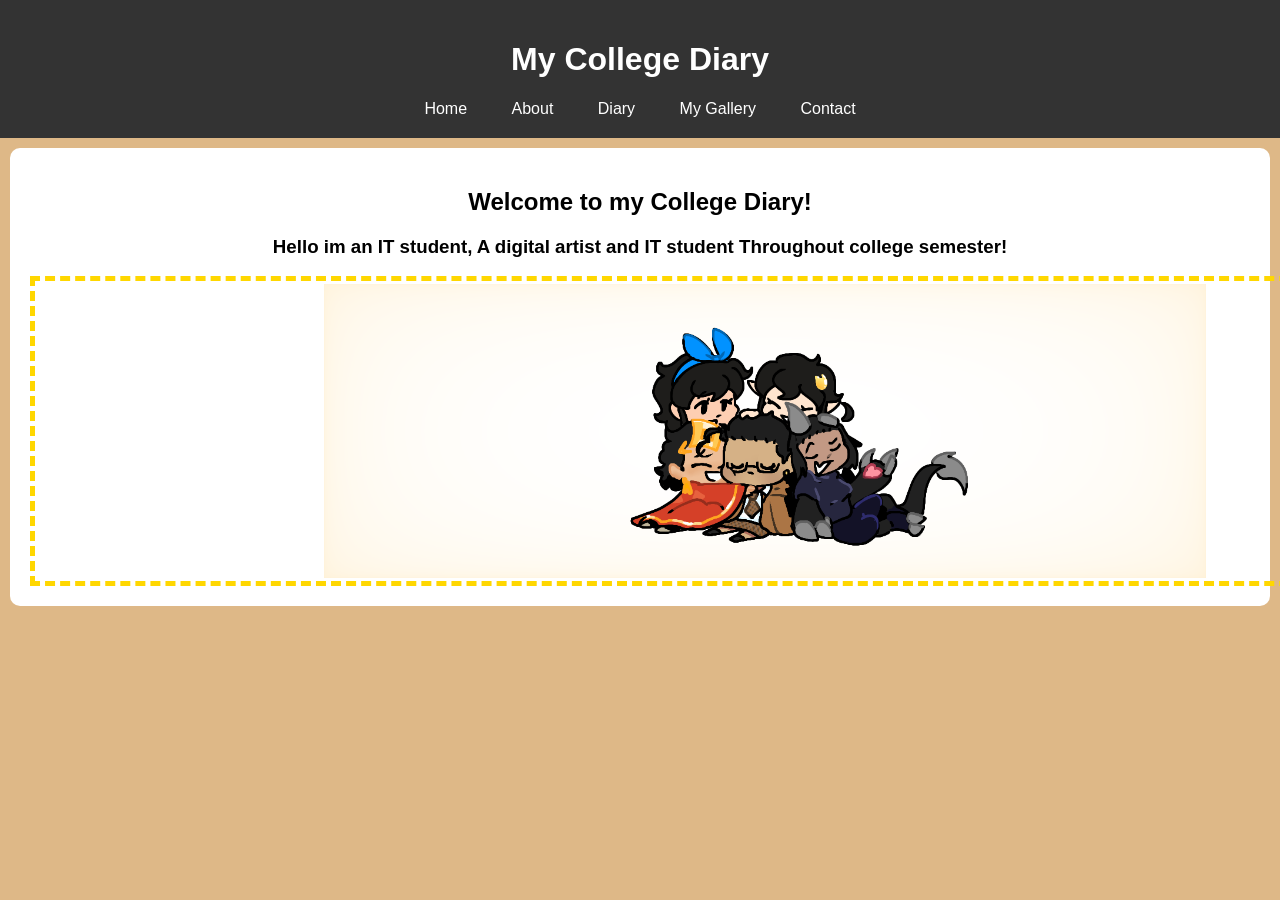
<file: index.html>
<!DOCTYPE html>
<html>
<head>
    <title>My College Diary</title>
    <link rel="stylesheet" href="style.css">

    <style>

        .image-container {
            width: 1460px;      /* Set the desired fixed width for the container/border */
            height: 300px;     /* Set the desired fixed height for the container/border */
            border: 5px dashed gold; /* Apply the border to the container */
            display: flex;     /* Use flexbox to center the image */
            justify-content: center; /* Center horizontally */
            align-items: center;     /* Center vertically */
            overflow: hidden;  /* Hides any overflow if needed */
        }

        .image-container img {
            max-width: 100%;   /* Ensures the image doesn't exceed the container's width */
            max-height: 98%;  /* Ensures the image doesn't exceed the container's height */
            object-fit: contain; /* Scales the image to fit inside the container without stretching or cropping */
            display: block;    /* Ensures correct rendering */
        }
        
    </style>
</head>
<body>

    <header>
    <h1>My College Diary</h1>

    <nav>

        <a href="index.html">Home</a>

        <a href="about.html">About</a>

        <a href="diary.html">Diary</a>

        <a href="gallery.html">My Gallery</a>

        <a href="contact.html">Contact</a>

    </nav>

    </header>
    
    <section>

        <h1 style="text-align: center;">Welcome to my College Diary!</h1>
        
        <h3 style="text-align: center;"> Hello im an IT student, A digital artist and IT student Throughout college semester!</h3>
        <div class="image-container">
        <img src="Mysonas.png" alt="Description of the image">
        </div>
    </section>


</body>
</html>
</file>
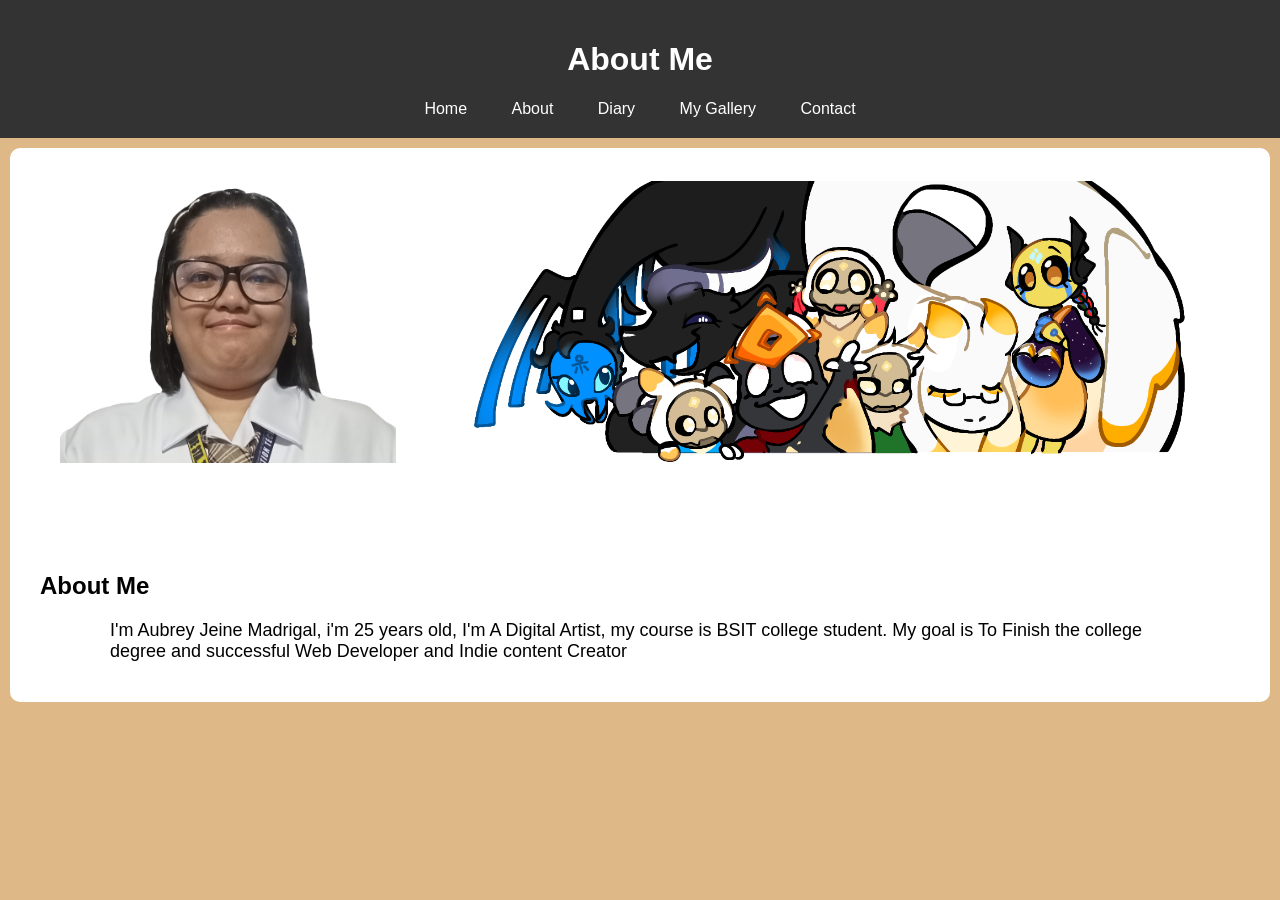
<file: about.html>
<!DOCTYPE html>
<html>
<head>

    <title>About Me</title>

    <link rel="stylesheet" href="style.css">

</head>

<body>

    <header>
    <h1>About Me</h1>

    <nav>

        <a href="index.html">Home</a>

        <a href="about.html">About</a>

        <a href="diary.html">Diary</a>

        <a href="gallery.html">My Gallery</a>

        <a href="contact.html">Contact</a>

    </nav>

    </header>

    

    <section>
        <div class="wrapper">
            <div class="Profile">
                <img src="ajprofile.png" width="28%" >
                <img src="Untitled450_20251002002926.png" width="63%" >
            </div>
            <div class="intro">
                
                <h1>About Me</h1>
                <p style="font-size: large;">I'm Aubrey Jeine Madrigal, 
                    i'm 25 years old, I'm A Digital Artist, my course is BSIT college student. My goal 
                    is To Finish the college degree and successful Web Developer and 
                    Indie content Creator</p>
    
            </div>

    </div>
    </section>
</body>
</html>
</file>
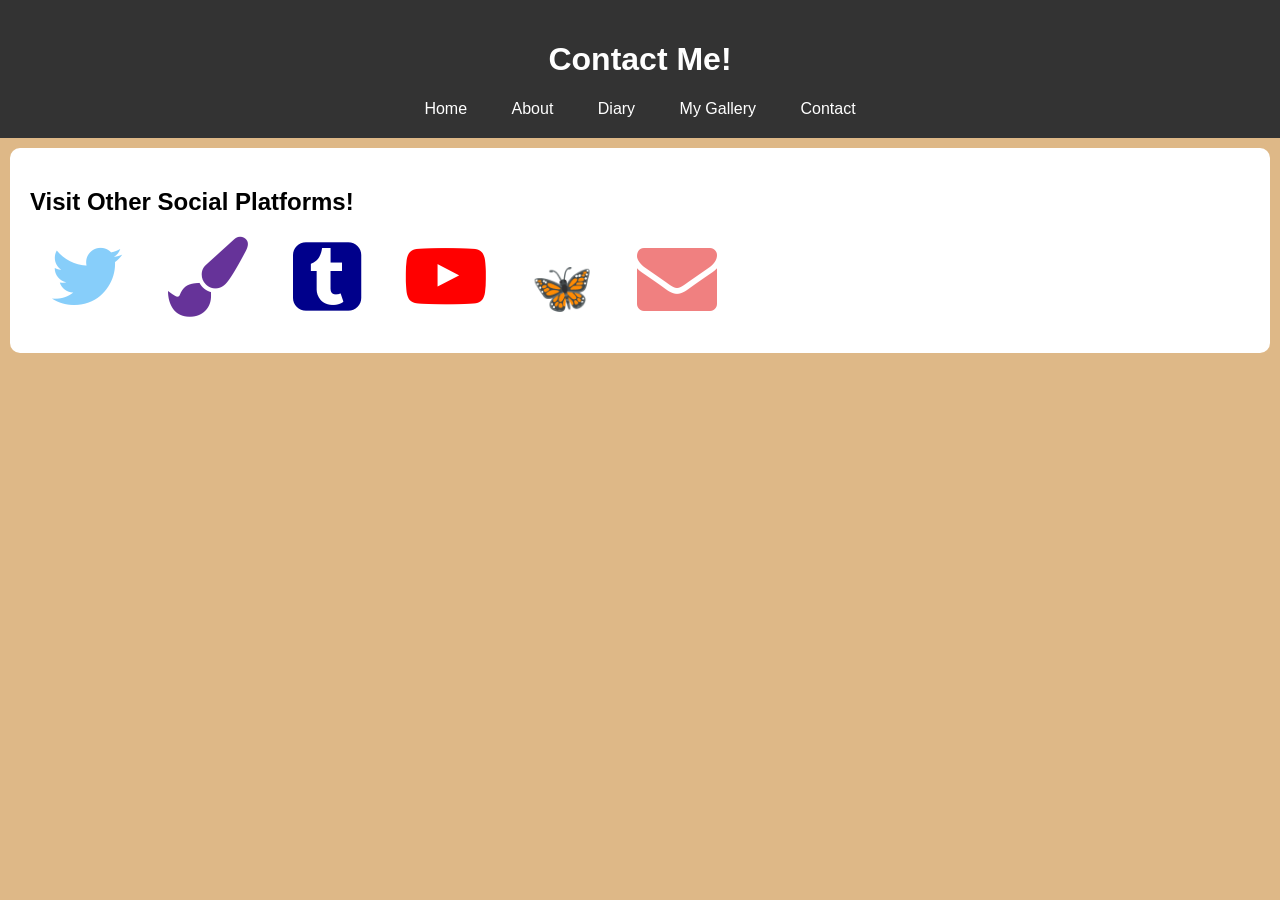
<file: contact.html>
<!DOCTYPE html>
<html lang="en">
<head>
    <title>Contact</title>

    <link rel="stylesheet" href="style.css">
    <link rel="stylesheet" href="https://cdnjs.cloudflare.com/ajax/libs/font-awesome/4.7.0/css/font-awesome.min.css"> 
</head>
<body>

   <header>
    <h1>Contact Me!</h1>

    <nav>

        <a href="index.html">Home</a>

        <a href="about.html">About</a>

        <a href="diary.html">Diary</a>

        <a href="gallery.html">My Gallery</a>

        <a href="contact.html">Contact</a>

    </nav>

    </header>

    <section>
        <h2>Visit Other Social Platforms!</h2>

            <nav>
            <dl><a href="https://x.com/_AmberJyn_" target="_blank" rel="noopenernoreferrer">
                <i class="fa fa-twitter" style="font-size:80px;color: lightskyblue"></i>
            </a>
            <a href="https://izelandzero.carrd.co/" target="_blank" rel="noopenernoreferrer">
                <i class="fa fa-paint-brush" style="font-size:80px;color:rebeccapurple"></i>
            </a>
            <a href="https://www.tumblr.com/izelandzero" target="_blank" rel="noopenernoreferrer">
                <i class="fa fa-tumblr-square" style="font-size:80px;color:darkblue"></i>
            </a>
            <a href="https://www.youtube.com/@IzelYuna" target="_blank" rel="noopenernoreferrer">
                <i class="fa fa-youtube-play" style="font-size:80px;color:red"></i>
            </a>
            <a href="https://bsky.app/profile/izelyuna2025.bsky.social" target="_blank" rel="noopenernoreferrer">
                <span style="font-size: 50px; color: blue;">🦋</span>
            </a>
            <a href="mailto:aubreyjeinem@gmail.com" target="_blank" rel="noopenernoreferrer">
                <i class="fa fa-envelope" style="font-size:80px;color:lightcoral"></i>
            </a>
            </dl>

        </nav>

    </section>
<body>
    
</body>
</html>
</file>
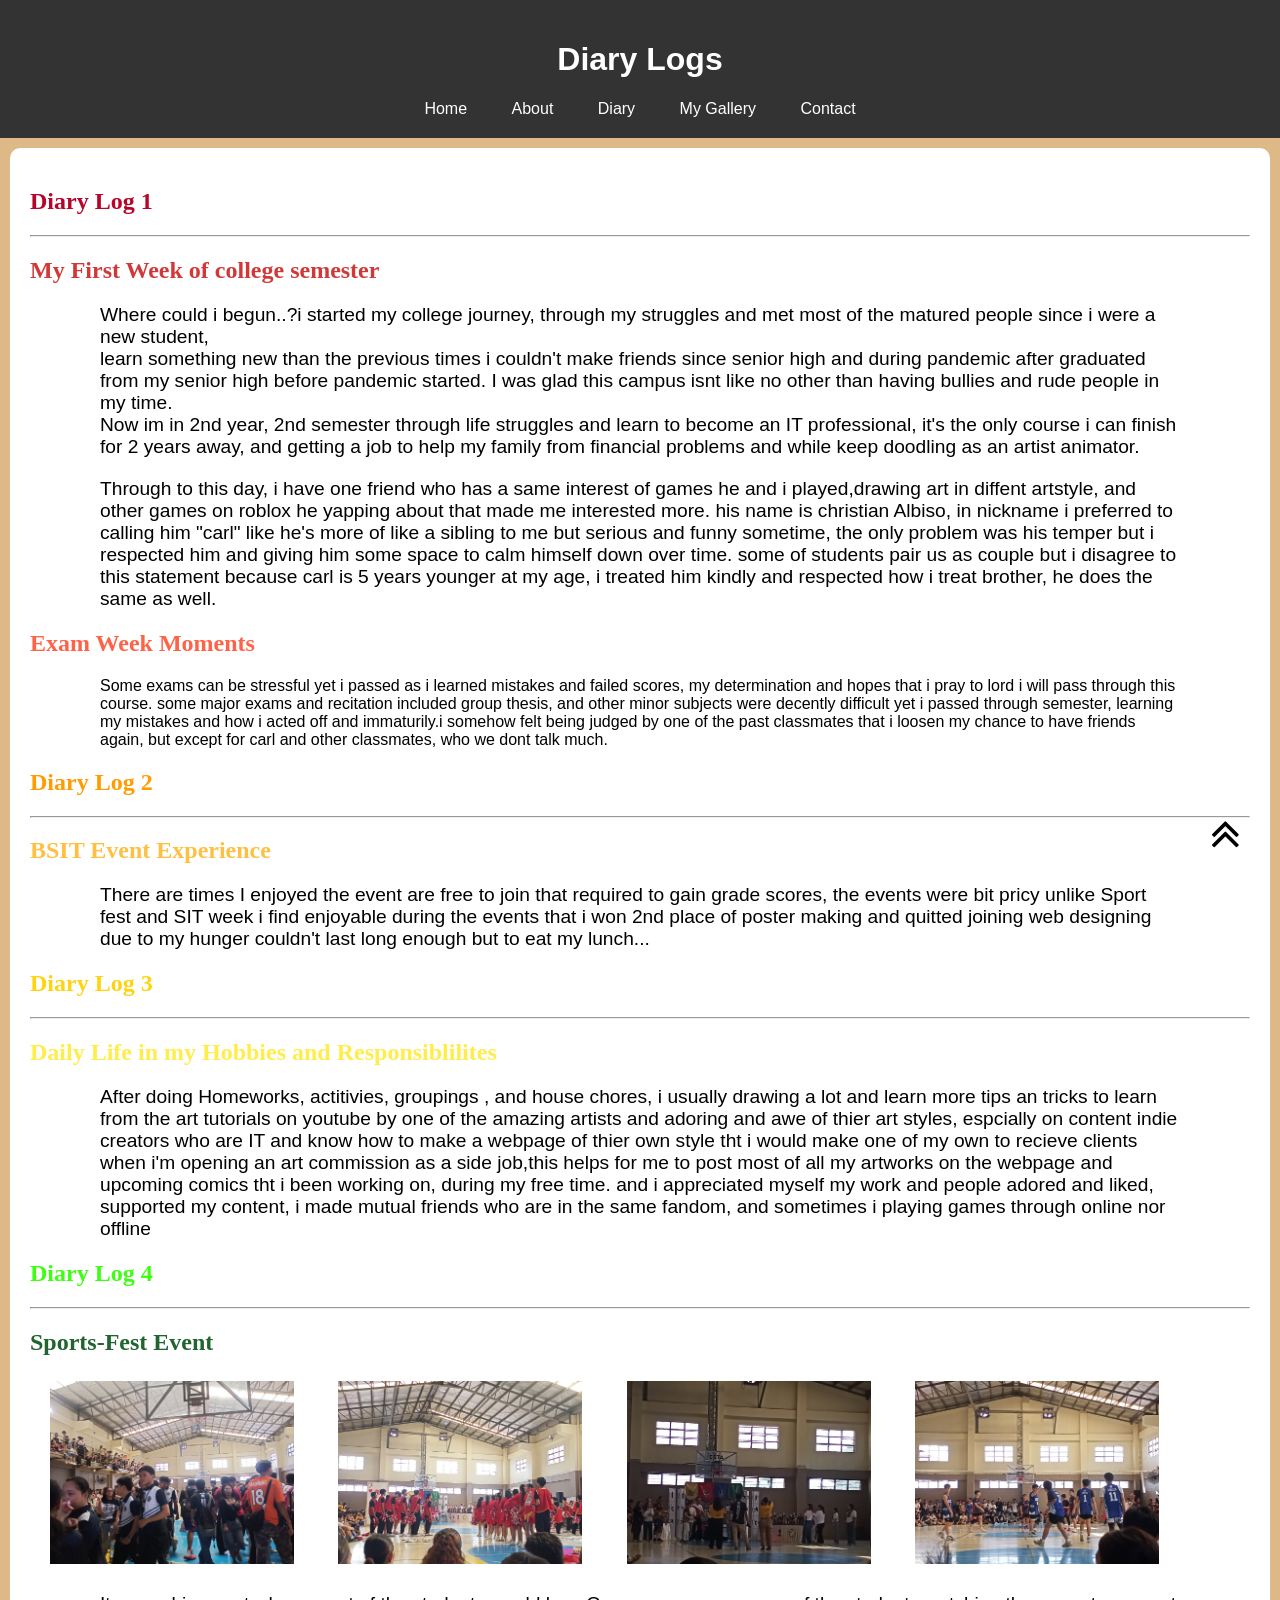
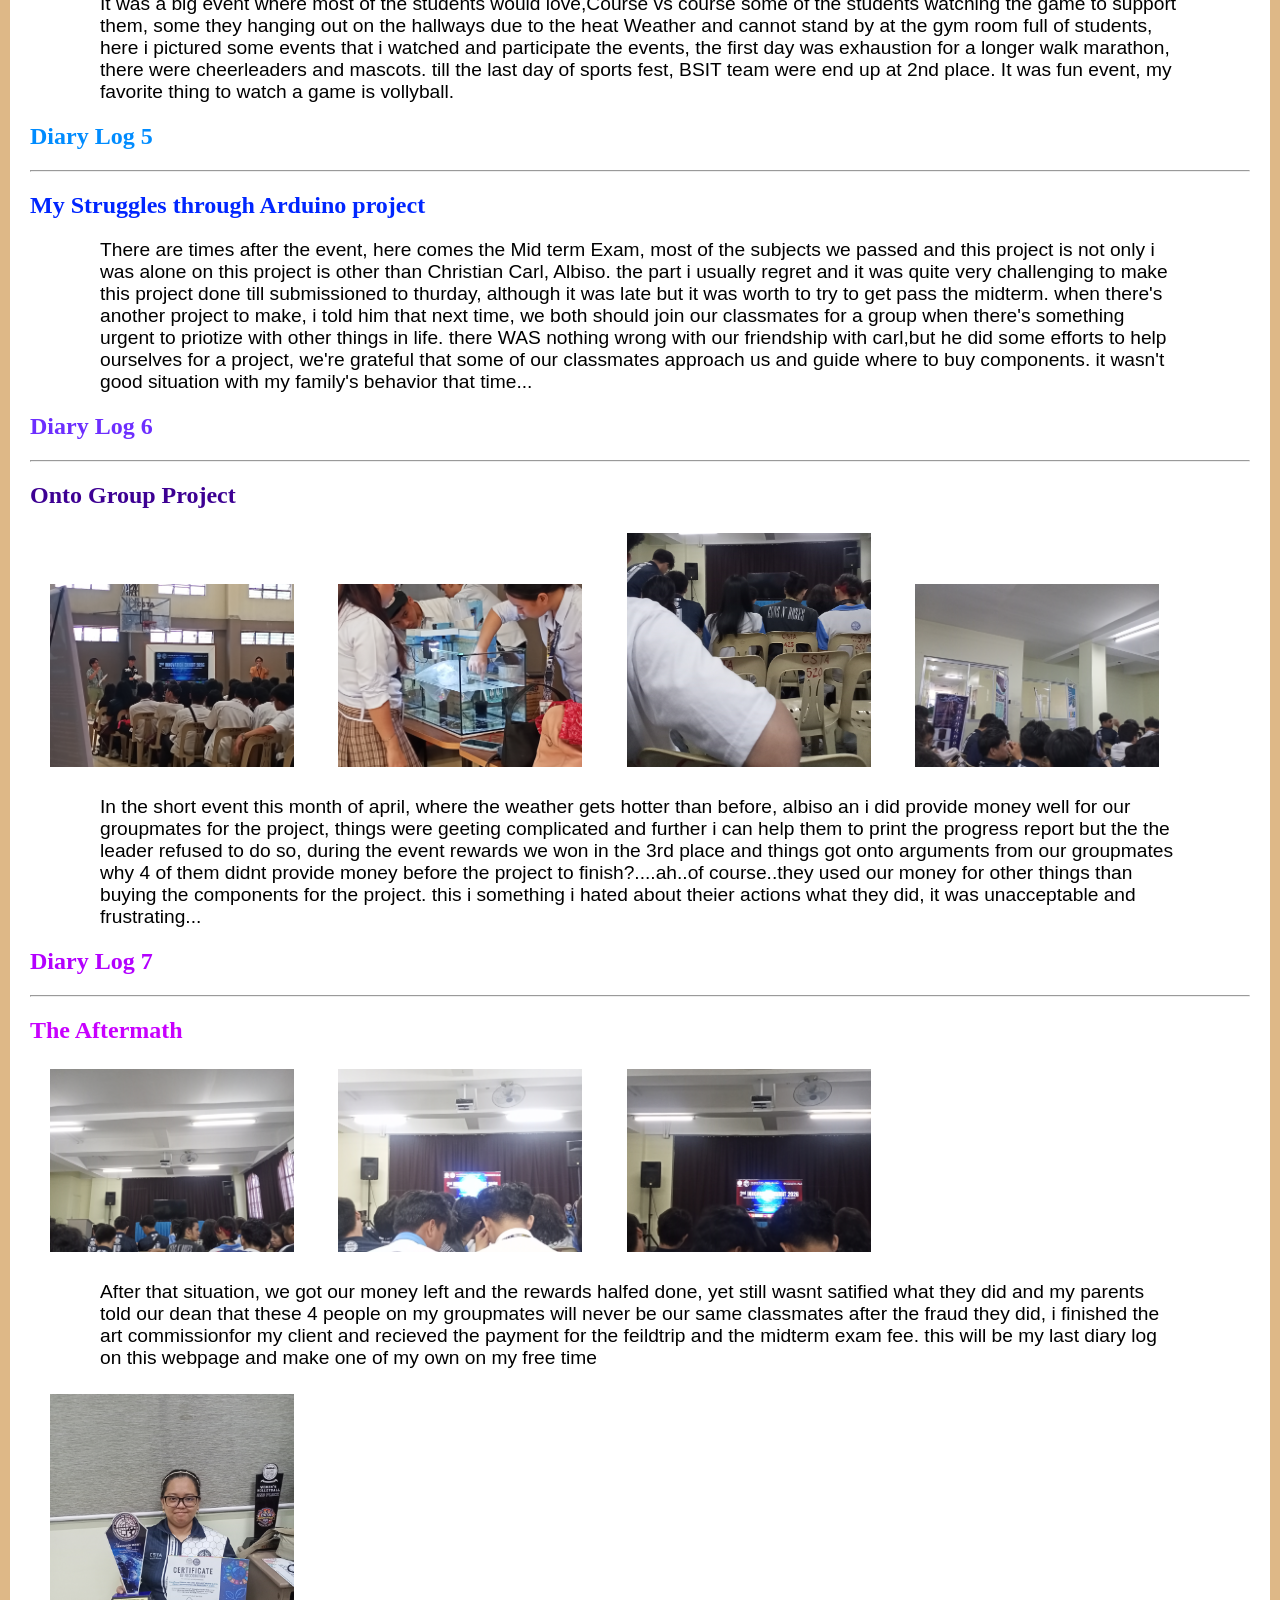
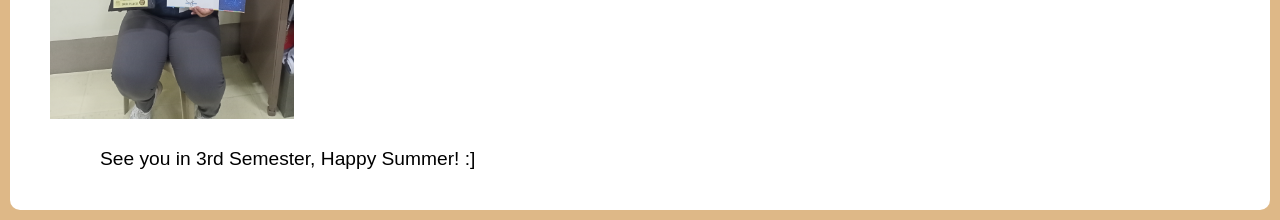
<file: diary.html>
<!DOCTYPE html>
<html lang="en">
<head>
    <title>About Me</title>

    <link rel="stylesheet" href="style.css">
    <link rel="stylesheet" href="https://cdnjs.cloudflare.com/ajax/libs/font-awesome/4.7.0/css/font-awesome.min.css">

</head>

<body>

    <header>
    <h1>Diary Logs</h1>

    <nav>

        <a href="index.html">Home</a>

        <a href="about.html">About</a>

        <a href="diary.html">Diary</a>

        <a href="gallery.html">My Gallery</a>

        <a href="contact.html">Contact</a>

    </nav>

    </header>

    <section>
        <h1 style="font-family: Verdana; color: rgb(183, 4, 40);">Diary Log 1</h1>
        <hr>
        <h2 style="font-family: Cambria; color: #d13939">My First Week of college semester</h2>

        <p style="font-size: larger;">Where could i begun..?i started my college journey, through my struggles and met most of the matured people since i were a new student,<br> learn something new than the previous times i couldn't make friends since senior high and during pandemic after graduated from my senior high before pandemic started. I was glad this campus isnt like no other than having bullies and rude people in my time.<br> Now im in 2nd year, 2nd semester through life struggles and learn to become an IT professional,
            it's the only course i can finish for 2 years away, and getting a job to help my family from financial problems and while keep doodling as an artist animator.</p>
        <p style="font-size: larger;">Through to this day, i have one friend who has a same interest of games he and i played,drawing art in diffent artstyle, and other games on roblox he yapping about that made me interested more. his name is christian Albiso, in nickname i preferred to calling him "carl" like he's more of like a sibling to me but serious and funny sometime, the only problem was his temper but i respected him and giving him some space to calm himself down over time. some of students pair us as couple but i disagree to this statement because carl is 5 years younger at my age, i treated him kindly and respected how i treat brother, he does the same as well.</p>
            <h2 style="font-family: Cambria; color: #ff6347;">Exam Week Moments</h2>
        <p>Some exams can be stressful yet i passed as i learned mistakes and failed scores, my determination and hopes that i pray to lord i will pass through this course. some major exams and recitation included group thesis, and other minor subjects were decently difficult yet i passed through semester, learning my mistakes and how i acted off and immaturily.i somehow felt being judged by one of the past classmates that i loosen my chance to have friends again, but except for carl and other classmates, who we dont talk much.</p>

        <h1 style="font-family: Verdana; color:#ff9d00;">Diary Log 2</h1>
        <hr>
        <h2 style="font-family: Cambria; color: #ffc042;">BSIT Event Experience</h2>

        <p style="font-size: larger;">There are times I enjoyed the event are free to join that required to gain grade scores, the events were bit pricy unlike Sport fest and SIT week i find enjoyable during the events that i won 2nd place of poster making and quitted joining web designing due to my hunger couldn't last long enough but to eat my lunch...</p>
        <h1 style="font-family: Verdana; color:rgb(255, 211, 17);">Diary Log 3</h1>
        <hr>
        <h2 style="font-family: Cambria; color: #ffed4a;">Daily Life in my Hobbies and Responsiblilites</h2>

        <p style="font-size: larger;"> After doing Homeworks, actitivies, groupings , and house chores, i usually drawing a lot and learn more tips an tricks to learn from the art tutorials on youtube by one of the amazing artists and adoring and awe of thier art styles, espcially on content indie creators who are IT and know how to make a webpage of thier own style tht i would make one of my own to recieve clients when i'm opening an art commission as a side job,this helps for me to post most of all my artworks on the webpage and upcoming comics tht i been working on, during my free time. and i appreciated myself my work and people adored and liked, supported my content, i made mutual friends who are in the same fandom, and sometimes i playing games through online nor offline</p>

        <h1 style="font-family: Verdana; color:rgb(61, 255, 17);">Diary Log 4</h1>
        <hr>
        <h2 style="font-family: Cambria; color: #1f652d;">Sports-Fest Event</h2>

        <img src="sport1.jpg" width="20%">
        <img src="sport2.jpg" width="20%">
        <img src="sport3.jpg" width="20%">
        <img src="sport4.jpg" width="20%">

        <p style="font-size: larger;"> It was a big event where most of the students would love,Course vs course some of the students watching the game to support them, some they hanging out on the hallways due to the heat Weather and cannot stand by at the gym room full of students,
            here i pictured some events that i watched and participate the events, the first day was exhaustion for a longer walk marathon, there were cheerleaders and mascots. till the last day of sports fest, BSIT team were end up at 2nd place.
            It was fun event, my favorite thing to watch a game is vollyball.
        </p>

        <h1 style="font-family: Verdana; color:rgb(0, 140, 255);">Diary Log 5</h1>
        <hr>
        <h2 style="font-family: Cambria; color: #0026ff;">My Struggles through Arduino project</h2>

        <p style="font-size: larger;"> There are times after the event, here comes the Mid term Exam, most of the subjects we passed and this project is not only i was alone on this project is other than Christian Carl, Albiso. the part i usually regret and it was quite very challenging to make this project done till submissioned to thurday,
            although it was late but it was worth to try to get pass the midterm. when there's another project to make, i told him that next time, we both should join our classmates for a group when there's something urgent to priotize with other things in life.
            there WAS nothing wrong with our friendship with carl,but he did some efforts to help ourselves for a project, we're grateful that some of our classmates approach us and guide where to buy components. it wasn't good situation with
            my family's behavior that time...
        </p>

        <h1 style="font-family: Verdana; color:rgb(109, 46, 255);">Diary Log 6</h1>
        <hr>
        <h2 style="font-family: Cambria; color: #3d0093;">Onto Group Project</h2>

        <img src="ITEX1.jpg" width="20%">
        <img src="ITEX2.jpg" width="20%">
        <img src="ITEX3.jpg" width="20%">
        <img src="ITEX4.jpg" width="20%">

        <p style="font-size: larger;"> In the short event this month of april, where the weather gets hotter than before, albiso an i did provide money well for our groupmates for the project, things were geeting 
            complicated and further i can help them to print the progress report but the the leader refused to do so, during the event rewards we won in the 3rd place and things got onto arguments from our groupmates 
            why 4 of them didnt provide money before the project to finish?....ah..of course..they used our money for other things than buying the components for the project. this i something i hated about theier actions 
            what they did, it was unacceptable and frustrating...
        </p>

        <h1 style="font-family: Verdana; color:rgb(179, 0, 255);">Diary Log 7</h1>
        <hr>
        <h2 style="font-family: Cambria; color: #c800ff;">The Aftermath</h2>

        <img src="ITEX5.jpg" width="20%">
        <img src="ITEX6.jpg" width="20%">
        <img src="ITEX7.jpg" width="20%">
        

        <p style="font-size: larger;">After that situation, we got our money left and the rewards halfed done, yet still wasnt satified what they did and my parents told our dean that these 4 people on my groupmates will never be our same classmates after the fraud they did,
             i finished the art commissionfor my client and recieved the payment for the feildtrip and the midterm exam fee. this will be my last diary log on this webpage and make one of my own on my free time        
        </p>
        <img src="ITEX8.jpg" width="20%">

        <p style="font-size: larger;">See you in 3rd Semester, Happy Summer! :]     </p>

    </section>
    
    <div>
    <a href="#"><i class="fa fa-angle-double-up" style="font-size:48px;color:black; position: fixed; right: 0;top: 90%; width: 70px;" class="scrolltotop"></i></a>
    </div>
</body>
</html>
</file>
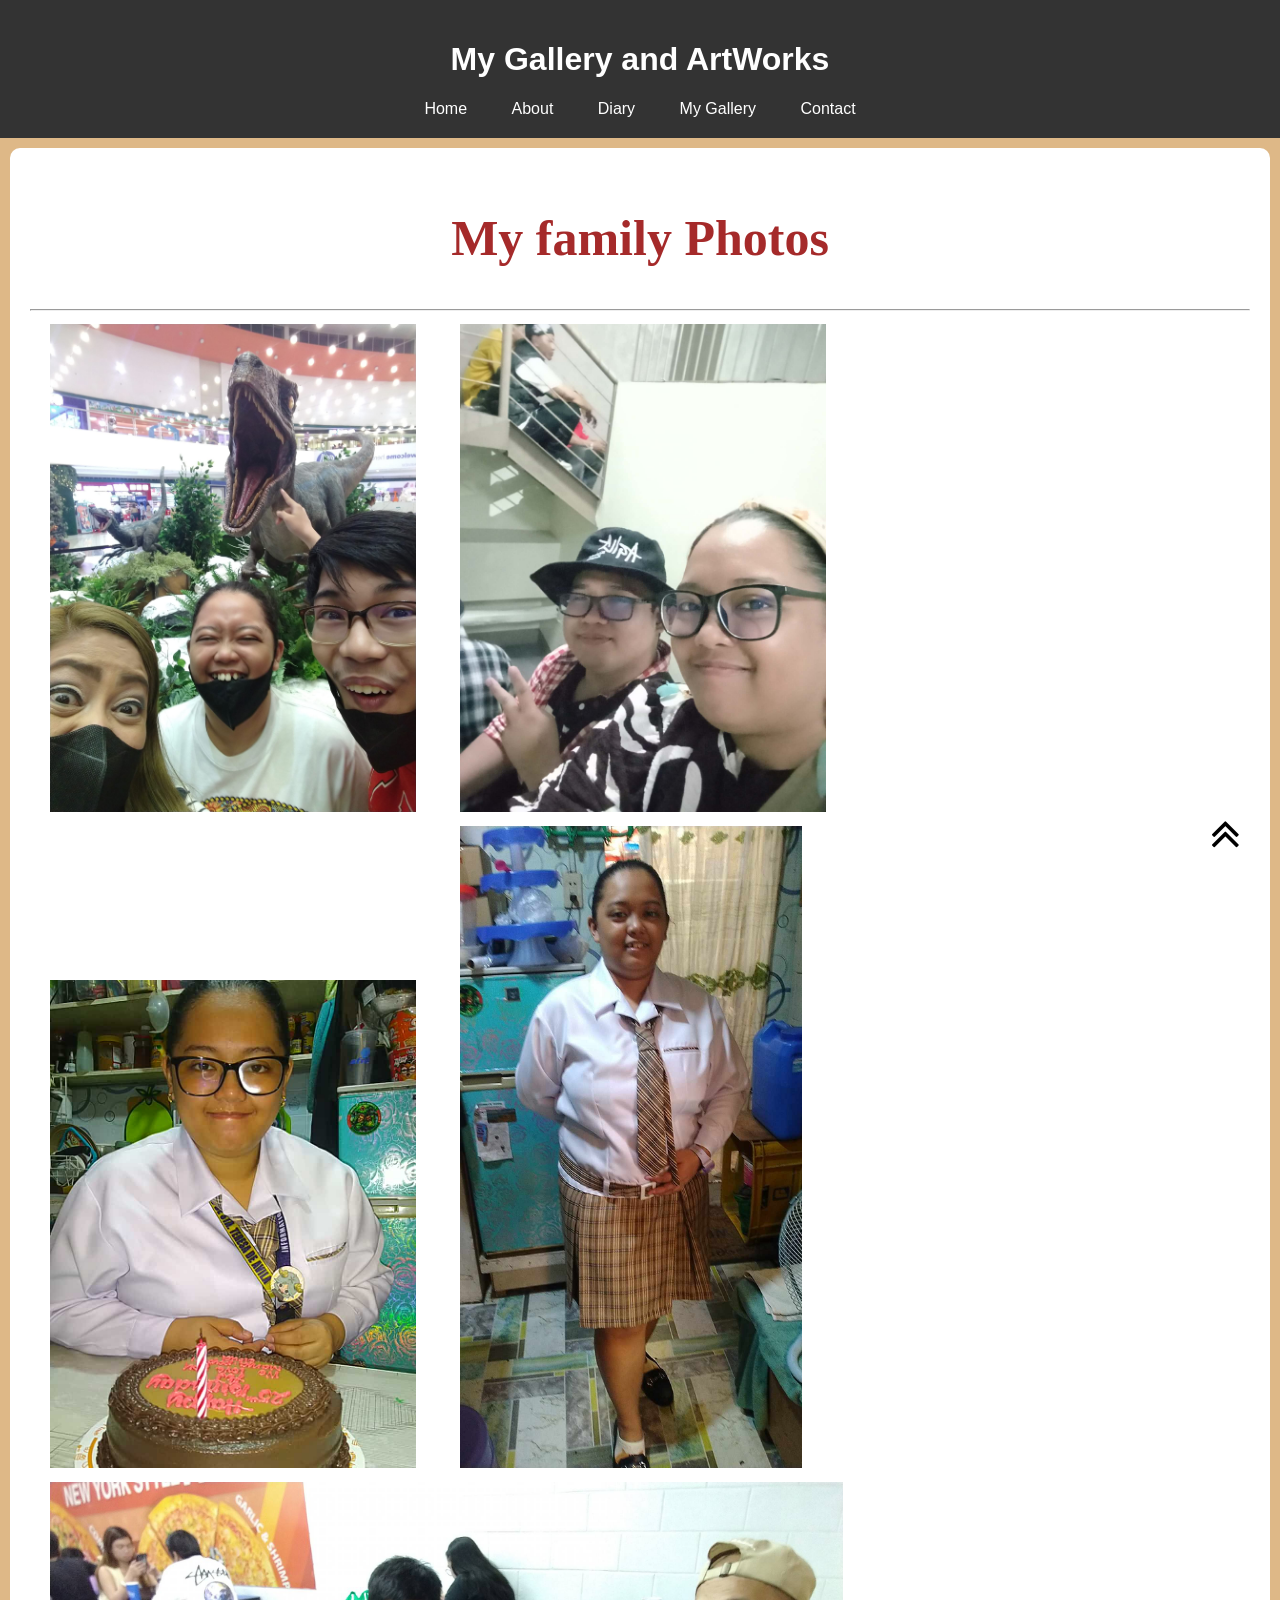
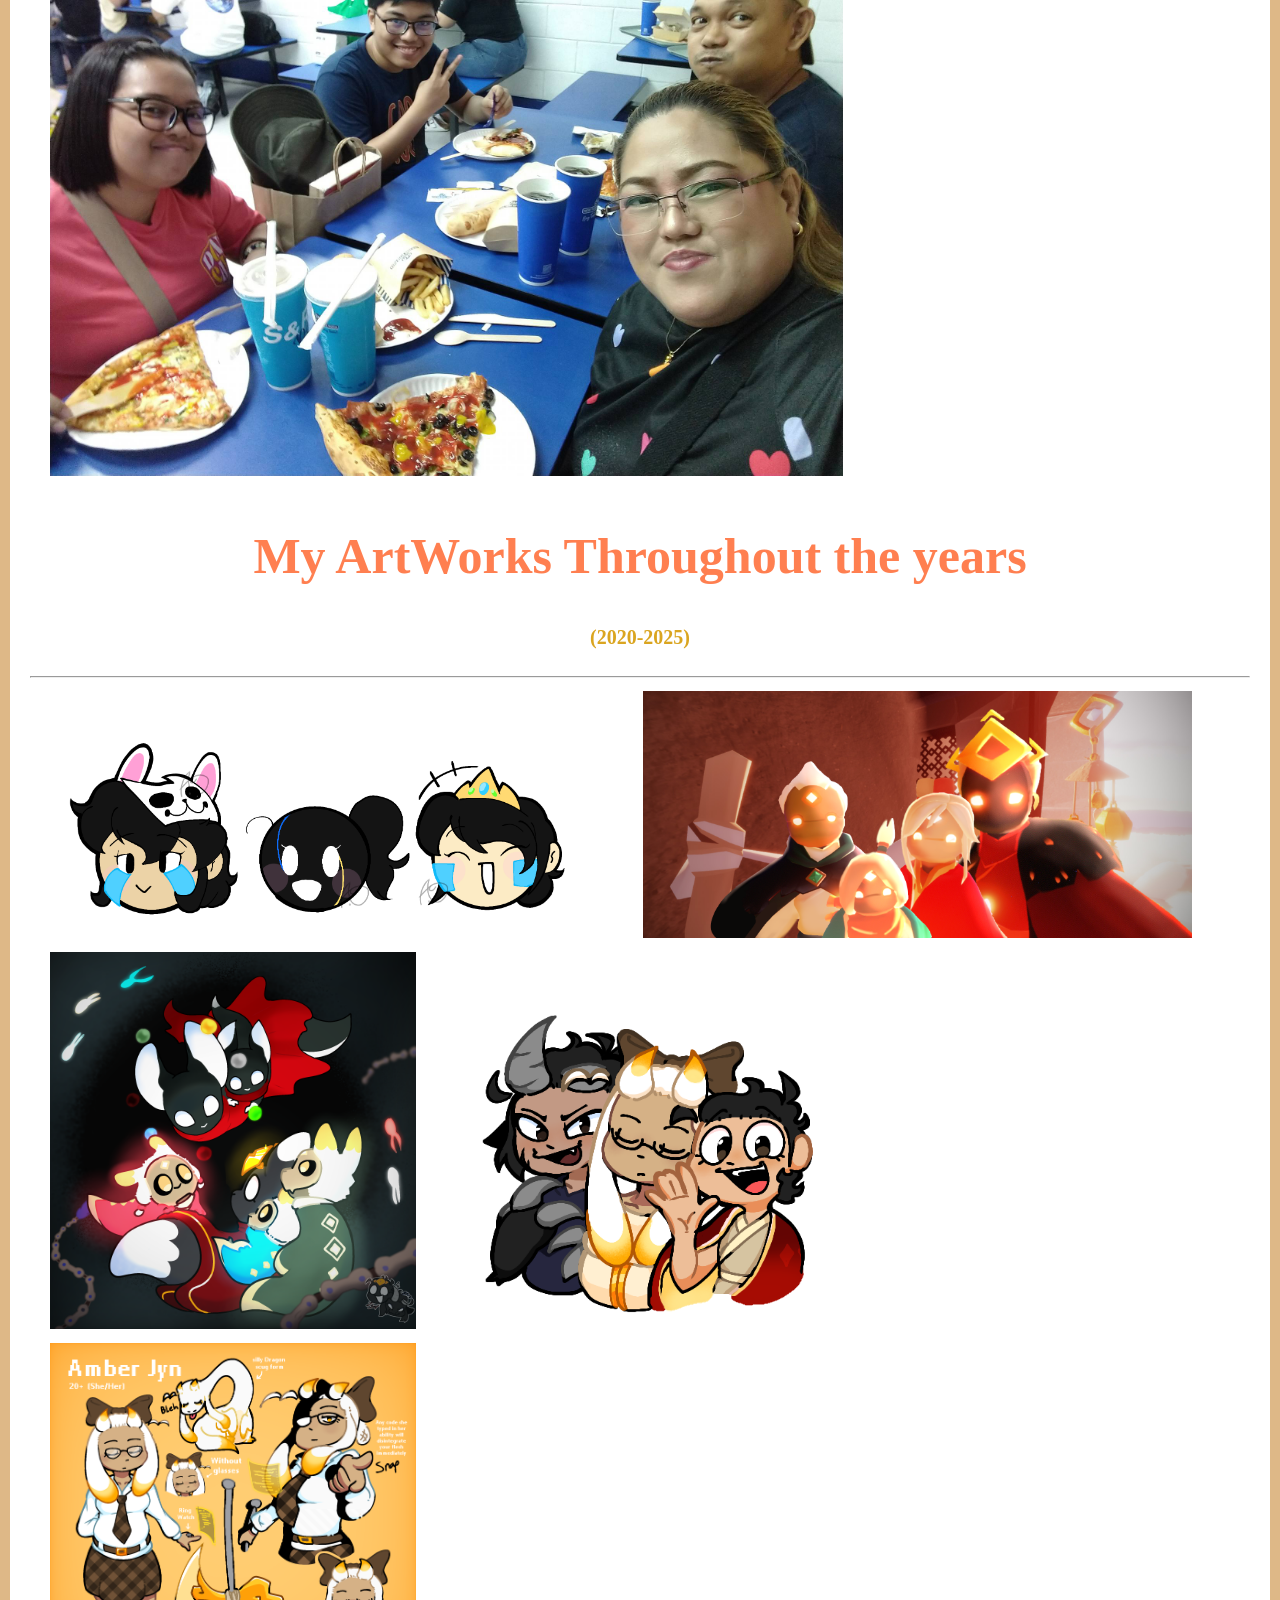
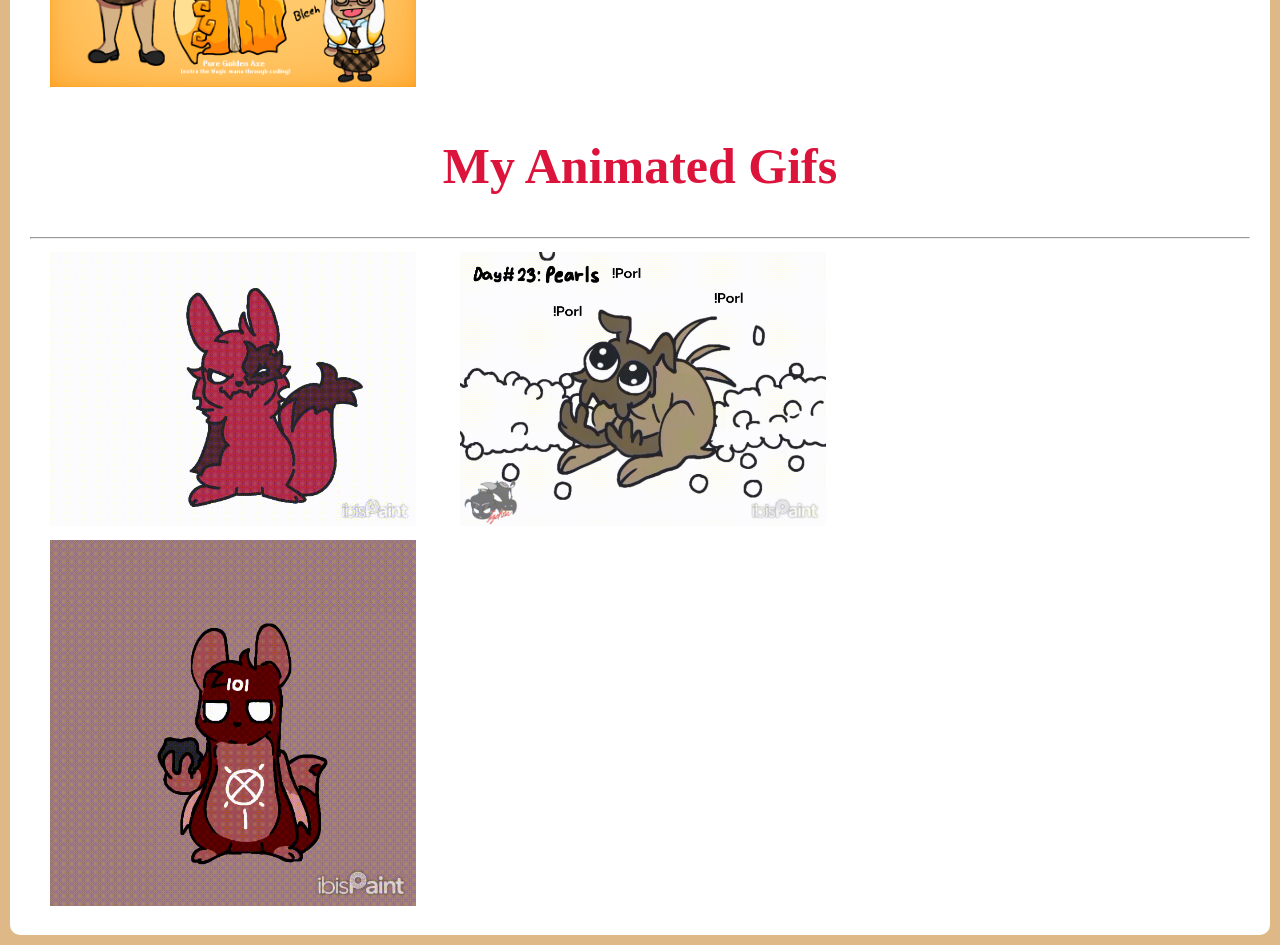
<file: gallery.html>
<!DOCTYPE html>
<html>
<head>
    <title>My Gallery</title>

    <link rel="stylesheet" href="style.css">
    <link rel="stylesheet" href="https://cdnjs.cloudflare.com/ajax/libs/font-awesome/4.7.0/css/font-awesome.min.css">
</head>
<body>

   <header>
    <h1>My Gallery and ArtWorks</h1>

    <nav>

        <a href="index.html">Home</a>

        <a href="about.html">About</a>

        <a href="diary.html">Diary</a>

        <a href="gallery.html">My Gallery</a>

        <a href="contact.html">Contact</a>

    </nav>

    </header>

    <section>
        <h1 style="color: brown; font-size: 50px; font-family: cursive; text-align: center;">My family Photos</h1>
        <hr>
        <img src="picture.jpg" width="30%">
        <img src="bff.jpg" width="30%">
        <img src="birthday.jpg" width="30%">
        <img src="first image.jpg" width="28%">
        <img src="family.jpg" width="65%">
        <h1 style="color: coral; font-size: 50px; font-family: cursive; text-align: center;">My ArtWorks Throughout the years</h1>
        <h4 style="color: goldenrod; font-size: 20px; font-family: cursive; text-align: center;">(2020-2025)</h4>
        <hr>
        <img src="2020.png" width="45%" style="align-self: center;">
        <img src="Untitled214_20230718155017.png" width="45%">
        <img src="Untitled339_20240920101326.png" width="30%">
        <img src="Profile Pics and Motes_20250624221648.png" width="30%">
        <img src="Untitled384_20250604061833.png" width="30%">
        <h1 style="color: crimson; font-size: 50px; font-family: cursive; text-align: center;">My Animated Gifs</h1>
        <hr>
        <img src="RW Art Month Animated_1.gif" width="30%">
        <img src="lv_0_20240401063000.gif" width="30%">
        <img src="Warper.gif" width="30%">
    </section>
    <div>
    <a href="#"><i class="fa fa-angle-double-up" style="font-size:48px;color:black; position: fixed; right: 0;top: 90%; width: 70px;" class="scrolltotop"></i></a>
    </div>
</body>
</html>
</file>
<file: style.css>
body {
    font-family: arial,sans-serif;
    margin: 0%;
    background-color: burlywood;
}

header {
    background-color: #333;
    color: white;
    padding: 20px;
    text-align: center;
}

nav a {
    color: white;
    margin: 20px;
    align-items: center;
    justify-content: space-between;
    text-decoration: none;
}

section {
    padding:20px;
    background: white;
    margin: 10px;
    border-radius: 10px;  
}

img {

    padding:0 15px;
    margin: 5px;
    border-radius: 5px;
}


nav {
    color: var(--text-color);
    padding: 0 20px;
    display: contents;
    justify-content: space-between;
    align-items: center;
    height: 10px;
}

html {
    scroll-behavior: smooth;
}

.scrolltotop {
    animation-name: appear;
    animation-timeline: scroll(y);

}
@keyframes appear{
    0%{
        opacity: 0;
        display: none;
        position: fixed;
    }
    100%{
        opacity: 1;
        display: block;
        position: fixed;
    }
}
p {
    padding: 0 50px;
    margin: 20px;
}

.profile {
    width: 100%;
    max-width: 400px;
    object-fit: cover;
    vertical-align: middle;
}

.wrapper {
    padding: 0 10px;
    display: flex;
    flex-wrap: wrap;
    align-items: center;
    justify-content: space-around;
    gap: 5rem;

}

.intro {
    flex: 1;
}

.image-container {
    width: 1835px;      /* Set the desired fixed width for the container/border */
    height: 400px;     /* Set the desired fixed height for the container/border */
    border: 5px dashed gold; /* Apply the border to the container */
    display: flex;     /* Use flexbox to center the image */
    justify-content: right; /* Center horizontally */
    align-items: right;     /* Center vertically */
    overflow: hidden;  /* Hides any overflow if needed */
}

.image-container img {
    max-width: 200%;   /* Ensures the image doesn't exceed the container's width */
    max-height: 100%;  /* Ensures the image doesn't exceed the container's height */
    object-fit: contain; /* Scales the image to fit inside the container without stretching or cropping */
    display: block;    /* Ensures correct rendering */
}
</file>
